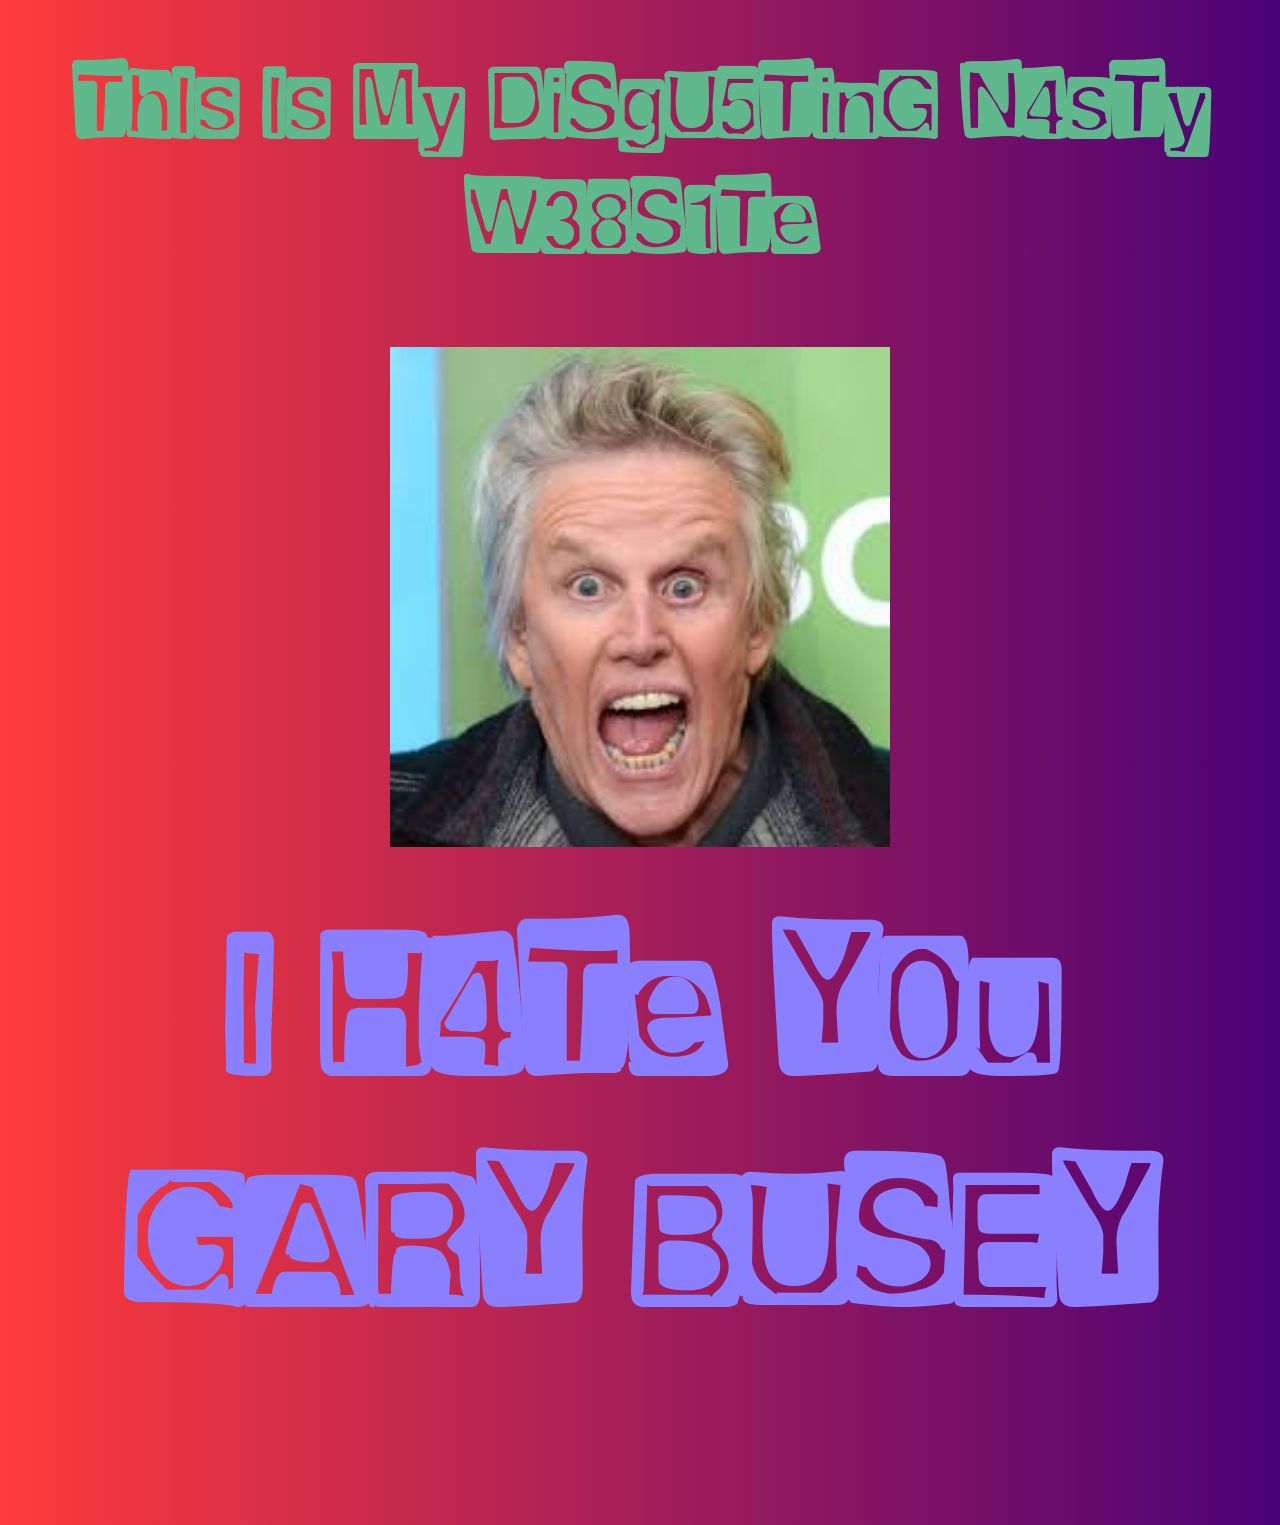
<file: index.html>
<!DOCTYPE html>
<!--[if lt IE 7]>      <html class="no-js lt-ie9 lt-ie8 lt-ie7"> <![endif]-->
<!--[if IE 7]>         <html class="no-js lt-ie9 lt-ie8"> <![endif]-->
<!--[if IE 8]>         <html class="no-js lt-ie9"> <![endif]-->
<!--[if gt IE 8]>      <html class="no-js"> <!--<![endif]-->
<html>
    <head>
        <meta charset="utf-8">
        <meta http-equiv="X-UA-Compatible" content="IE=edge">
        <title>emettuglysitegrossewyuck</title>
        <meta name="description" content="">
        <meta name="viewport" content="width=device-width, initial-scale=1">
        <link rel="stylesheet" href="style.css">
    </head>
    <body>
        <h1>ThIs Is My DiSgU5TinG N4sTy W38S1Te</h1>
        <img src="img/garybusey.jpeg" alt="Gary Busey" id="busey">
        <h2>I H4Te Y0u GARY BUSEY</h2>
        <script src="" async defer></script>
    </body>
</html>
</file>
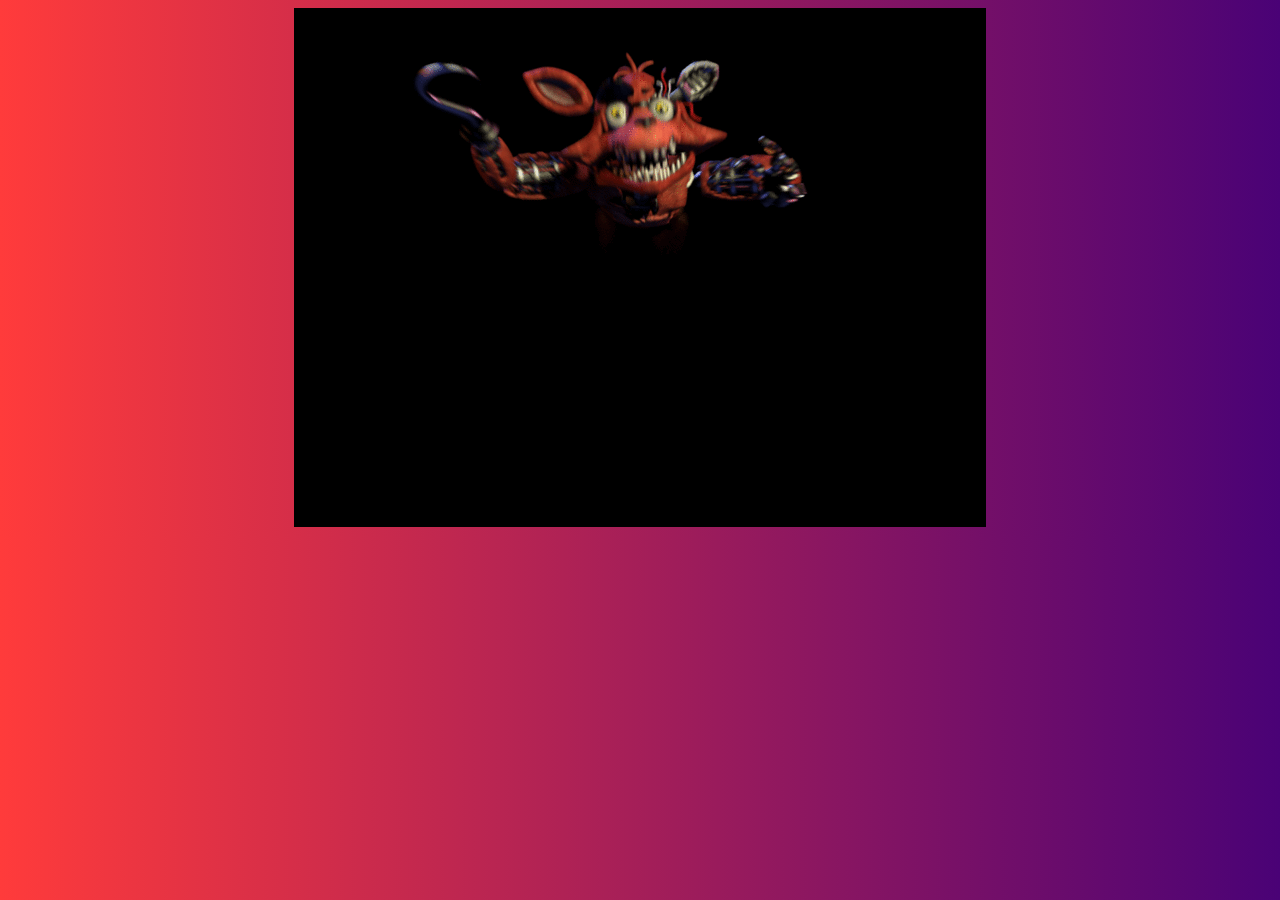
<file: scare.html>
<!DOCTYPE html>
<!--[if lt IE 7]>      <html class="no-js lt-ie9 lt-ie8 lt-ie7"> <![endif]-->
<!--[if IE 7]>         <html class="no-js lt-ie9 lt-ie8"> <![endif]-->
<!--[if IE 8]>         <html class="no-js lt-ie9"> <![endif]-->
<!--[if gt IE 8]>      <html class="no-js"> <!--<![endif]-->
<html>
    <head>
        <meta charset="utf-8">
        <meta http-equiv="X-UA-Compatible" content="IE=edge">
        <title></title>
        <meta name="description" content="">
        <meta name="viewport" content="width=device-width, initial-scale=1">
        <link rel="stylesheet" href="style.css">
    </head>
    <body>
        <img src="img/foxy.gif" alt="foxy" id="foxy">
        
        <script src="" async defer></script>
    </body>
</html>
</file>
<file: style.css>
@font-face {
    font-family: 'helvetica punk';
    src: url('fonts/Helvetica Punk.ttf');
}

body{
    background: linear-gradient(to right, #ff3b3b, #4a0276);
}

h1{
    font-size: 100px;
    color: rgb(95, 185, 141);
    text-align: center;
    margin-top: 50px;
    font-family: 'helvetica punk'; 
}

h2{
    font-size: 200px;
    color: rgb(138, 128, 255);
    text-align: center;
    margin-top: 50px;
    font-family: 'helvetica punk'; 
}

#busey{
    display: flex; 
    margin: auto; 
    width: 500px; 
    height: 500px;
}

#button{
    display: flex; 
    margin: auto; 
    width: 50px; 
    height: 50px;
}

#foxy{
    display: flex; 
    margin: auto; 
    width: max-content;
}
</file>
